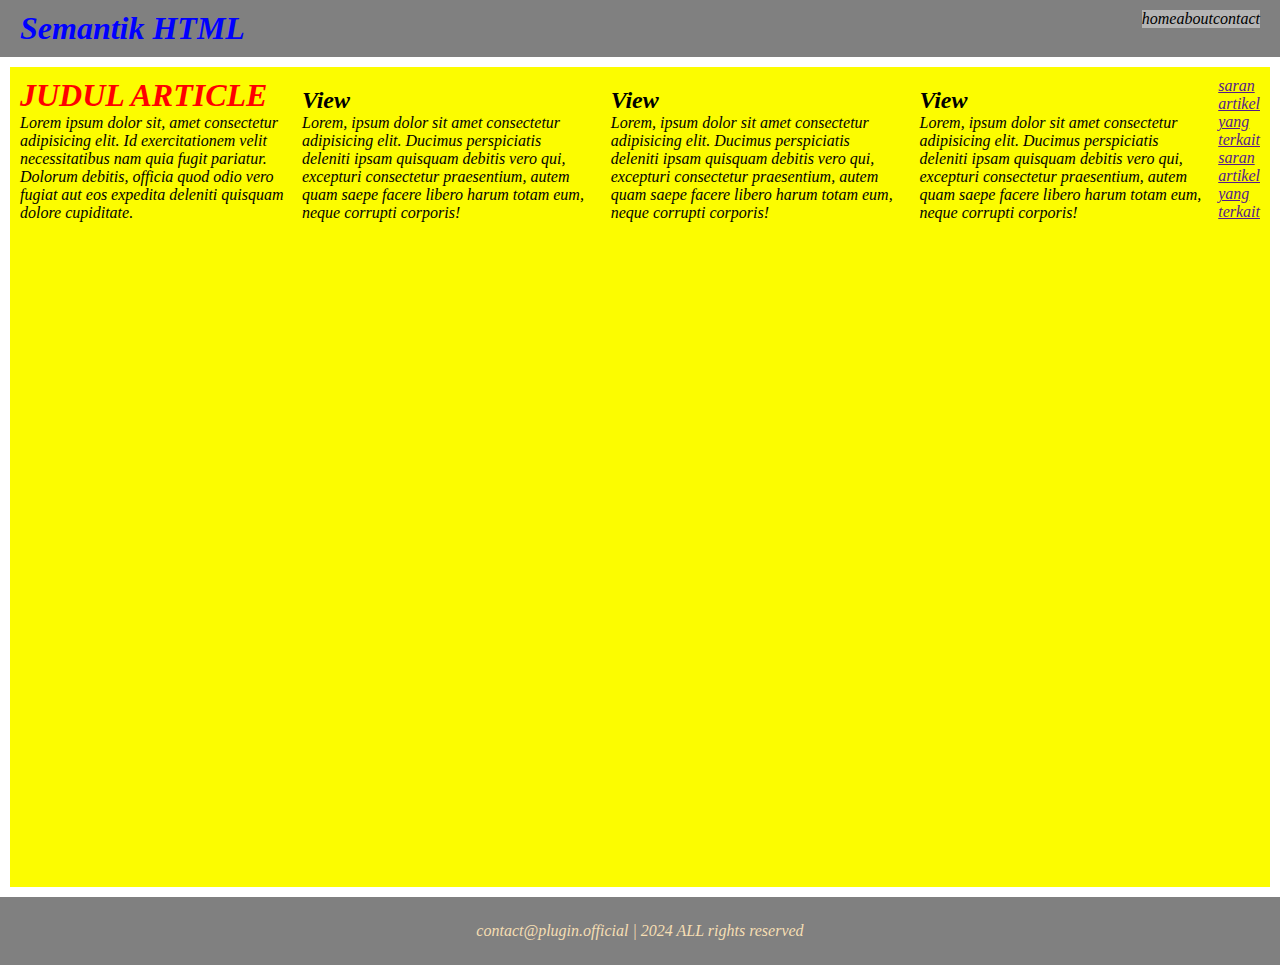
<file: index.html>
<!DOCTYPE html>
<html lang="en">
<head>
    <meta charset="UTF-8">
    <meta name="viewport" content="width= , initial-scale=1.0">
    <title>Document</title>
    <link rel="stylesheet" href="style.css">

    <!--CSS INTERNAL-->
    <style>
        header h1{
            color: blue;
        }
        </style>
</head>
<body>
    <header>
        <h1>Semantik HTML</h1>
            <nav>
                <ul>
                    <li>
                        <a href="#">home</a>
                        <a href="#about">about</a>
                        <a href="#contact">contact</a>
                    </li>
                </ul>
            </nav>
    </header>
    

    <main>
        <article>
            <h1 style="color: red;">JUDUL ARTICLE</h1>
            <p>Lorem ipsum dolor sit, amet consectetur adipisicing elit. Id exercitationem velit necessitatibus nam quia fugit pariatur. Dolorum debitis, officia quod odio vero fugiat aut eos expedita deleniti quisquam dolore cupiditate.</p>
        </article>

        <section>
            <h2>View</h2>
             <p>Lorem, ipsum dolor sit amet consectetur adipisicing elit. Ducimus perspiciatis deleniti ipsam quisquam debitis vero qui, excepturi consectetur praesentium, autem quam saepe facere libero harum totam eum, neque corrupti corporis!</p>
         </section>

         <section>
            <h2>View</h2>
            <p>Lorem, ipsum dolor sit amet consectetur adipisicing elit. Ducimus perspiciatis deleniti ipsam quisquam debitis vero qui, excepturi consectetur praesentium, autem quam saepe facere libero harum totam eum, neque corrupti corporis!</p>
         </section>

         <section>
            <h2>View</h2>
            <p>Lorem, ipsum dolor sit amet consectetur adipisicing elit. Ducimus perspiciatis deleniti ipsam quisquam debitis vero qui, excepturi consectetur praesentium, autem quam saepe facere libero harum totam eum, neque corrupti corporis!</p>
         </section>

        <aside>
            <a href="">saran artikel yang terkait</a>
            <br>
            <a href="">saran artikel yang terkait</a>
        </aside>
    </main>
    <footer>
        contact@plugin.official | 2024 ALL rights reserved
    </footer>

</body>
</html>
</file>
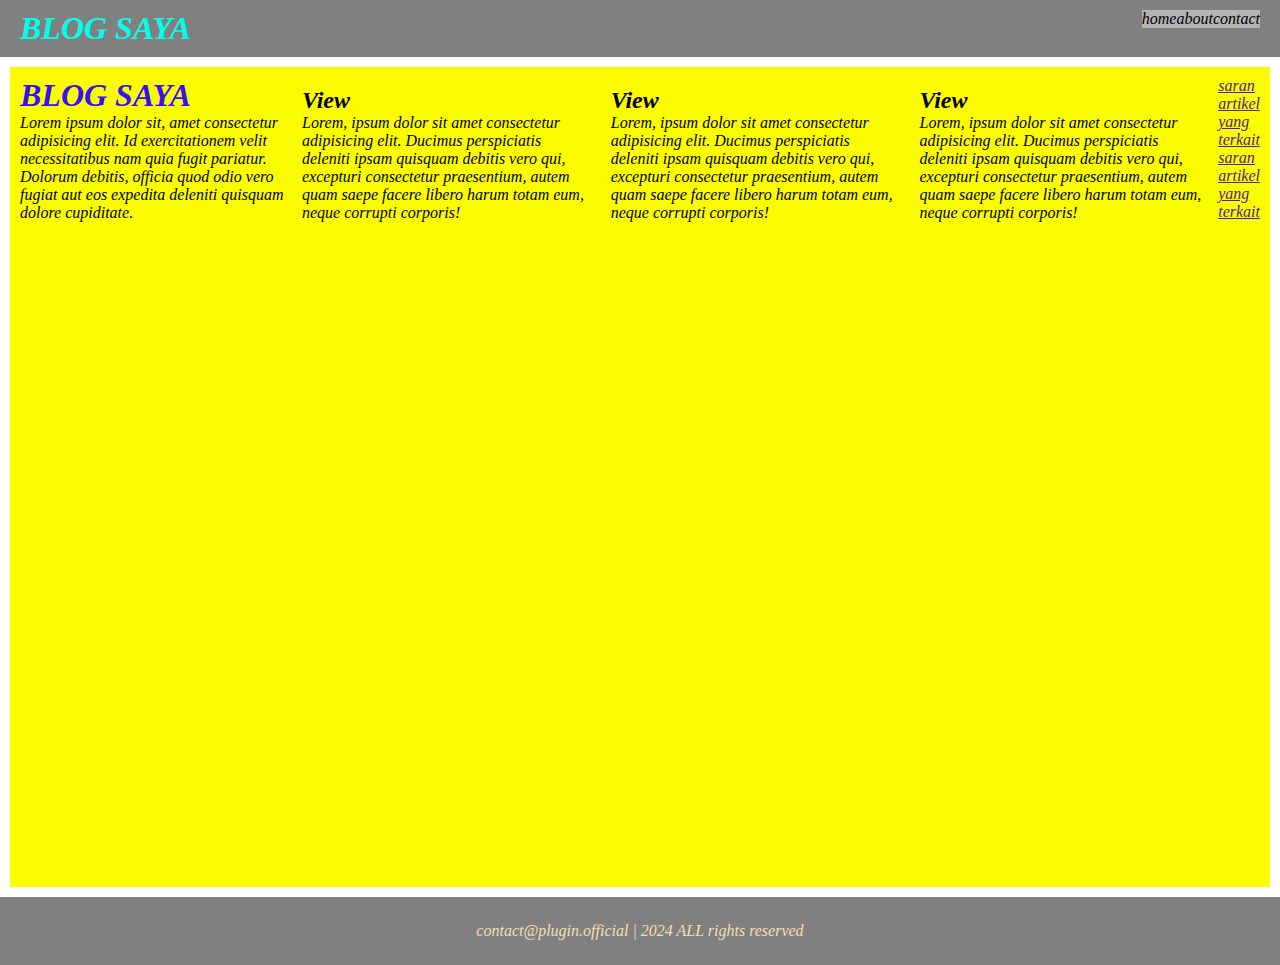
<file: contoh.html>
<!DOCTYPE html>
<html lang="en">
<head>
    <meta charset="UTF-8">
    <meta name="viewport" content="width= , initial-scale=1.0">
    <title>Do   cument</title>
    <link rel="stylesheet" href="style.css">

    <!--CSS INTERNAL-->
    <style>
        header h1{
            color: rgb(0, 255, 234);
        }
        </style>
</head>
<body>
    <header>
        <h1>BLOG SAYA</h1>
            <nav>
                <ul>
                    <li>
                        <a href="#">home</a>
                        <a href="#about">about</a>
                        <a href="#contact">contact</a>
                    </li>
                </ul>
            </nav>
    </header>
    

    <main>
        <article>
            <h1 style="color: rgb(56, 15, 243);">BLOG SAYA</h1>
            <p>Lorem ipsum dolor sit, amet consectetur adipisicing elit. Id exercitationem velit necessitatibus nam quia fugit pariatur. Dolorum debitis, officia quod odio vero fugiat aut eos expedita deleniti quisquam dolore cupiditate.</p>
        </article>

        <section>
            <h2>View</h2>
             <p>Lorem, ipsum dolor sit amet consectetur adipisicing elit. Ducimus perspiciatis deleniti ipsam quisquam debitis vero qui, excepturi consectetur praesentium, autem quam saepe facere libero harum totam eum, neque corrupti corporis!</p>
         </section>

         <section>
            <h2>View</h2>
            <p>Lorem, ipsum dolor sit amet consectetur adipisicing elit. Ducimus perspiciatis deleniti ipsam quisquam debitis vero qui, excepturi consectetur praesentium, autem quam saepe facere libero harum totam eum, neque corrupti corporis!</p>
         </section>

         <section>
            <h2>View</h2>
            <p>Lorem, ipsum dolor sit amet consectetur adipisicing elit. Ducimus perspiciatis deleniti ipsam quisquam debitis vero qui, excepturi consectetur praesentium, autem quam saepe facere libero harum totam eum, neque corrupti corporis!</p>
         </section>

        <aside>
            <a href="">saran artikel yang terkait</a>
            <br>
            <a href="">saran artikel yang terkait</a>
        </aside>
    </main>
    <footer>
        contact@plugin.official | 2024 ALL rights reserved
    </footer>

</body>
</html>
</file>
<file: style.css>
*,
html,
body{
    margin: 0;
    padding: 0;
    font-style: italic;
}

header {
    justify-content: space-between;
    background-color: gray;
    color: black;
    padding: 10px 20px;
    display: flex;
}

nav ul {
    list-style: none;
    background-color: rgb(170, 170, 170);
    padding: 0px;
    margin: 0px;
    display:flex;
}

nav ul li{
    list-style: none;
    background-color: rgb(180, 180, 180);
    padding: 0;
    margin: 0;
    display: flex;
}

nav ul li a {
    color: black;
    text-decoration: none;
}

main{
    display: flex;
    padding: 10px 10px 10px 10px;
    margin: 10px 10px 10px 10px;
    height: 800px;
    background-color: rgb(252, 252, 0);
}

 arrtcle {
    padding: 10px 10px 10px 10px;
 }

 section {
    padding: 10px 10px 10px 10px;
    flex-direction: row;
 }

footer{
    background-color: gray;
    padding: 25px 25px;
    color: wheat;
    text-align: center;
}
</file>
